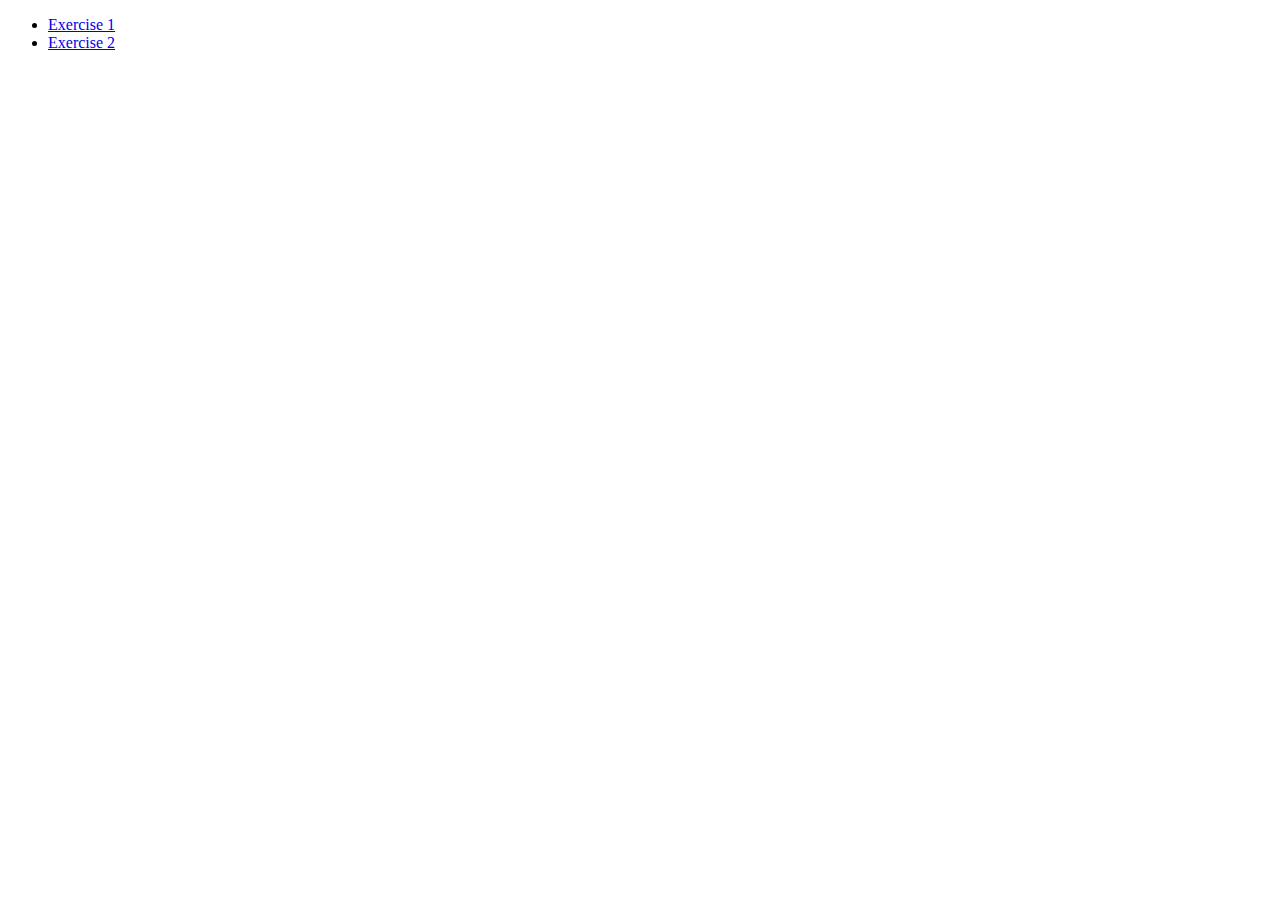
<file: index.html>
<!DOCTYPE html>
<html>
<head>
  <title>Homework 7 - Scott Zuvich</title>
  <link href="../css/hw7.css" rel="stylesheet" type="text/css" />
</head>
<body>
<ul>
  <li><a href="./html/ex1.html">Exercise 1</a></li>
  <li><a href="./html/ex2.html">Exercise 2</a></li>
</ul>
</body>
</html>
</file>
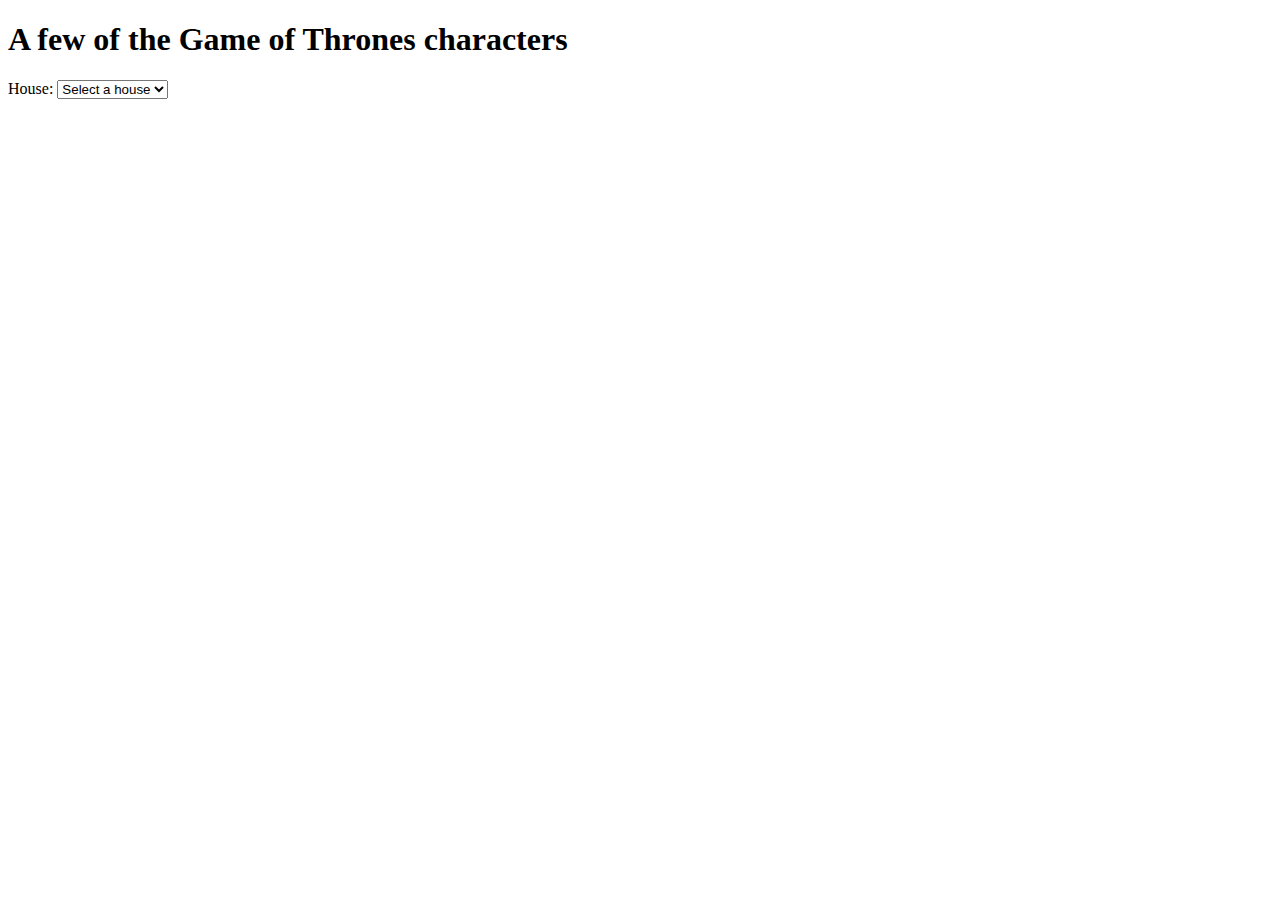
<file: html/ex1.html>
<!DOCTYPE html>
<html>
<head>
  <title>Exercise 1 - Scott Zuvich</title>
  <link href="../css/hw7.css" rel="stylesheet" type="text/css" />
</head>
<body>
  <h1>A few of the Game of Thrones characters</h1>
  <form>
    <label for="house">House</label>:
    <select name="house" id="house">
      <option value="" selected>Select a house</option>
    </select>
  </form>
  <p>
    <ul id="characters"></ul>
  </p>
  <script src="../js/ex1.js"></script>
</body>
</html>
</file>
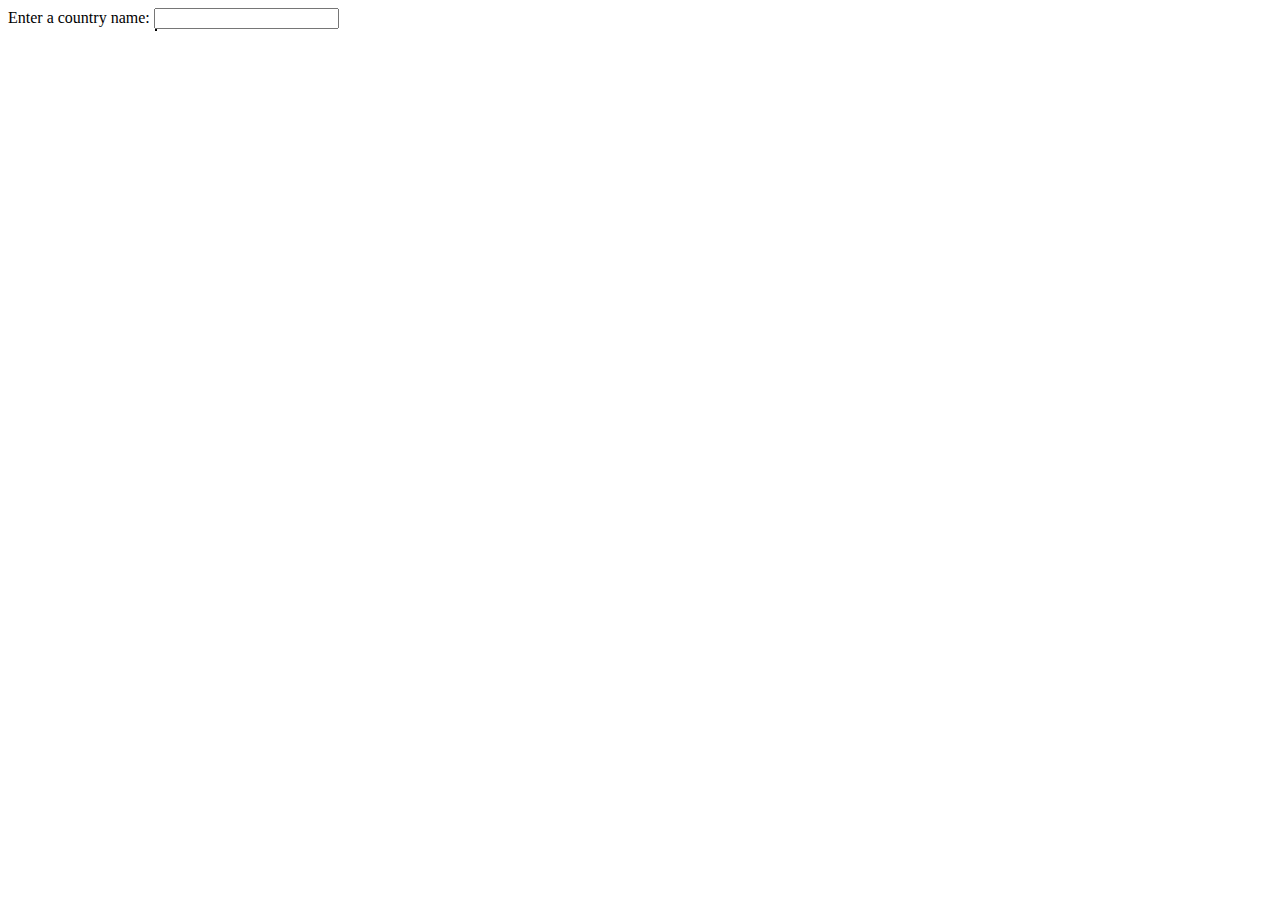
<file: html/ex2.html>
<!DOCTYPE html>
<html>
<head>
  <title>Exercise 2 - Scott Zuvich</title>
  <link href="../css/hw7.css" rel="stylesheet" type="text/css" />
</head>
<body>
  <label for="country">Enter a country name</label>:
  <input type="text" id="country">
  <div id="suggestions"></div>
  <script src="../js/ex2.js"></script>
</body>
</html>
</file>
<file: css/hw7.css>
/* Add spacing between each country suggestion */
.suggestion {
    background-color: #fff;
    padding-left: 2px;
    padding-right: 2px;
}

/* Change suggestion color when hovering it with the mouse */
.suggestion:hover {
    background-color: #adf;
    cursor: pointer;
}

/* Position the suggestion list just below the input box */
#suggestions {
    position: absolute;
    border: 1px solid black;
    left: 155px;
}
</file>
